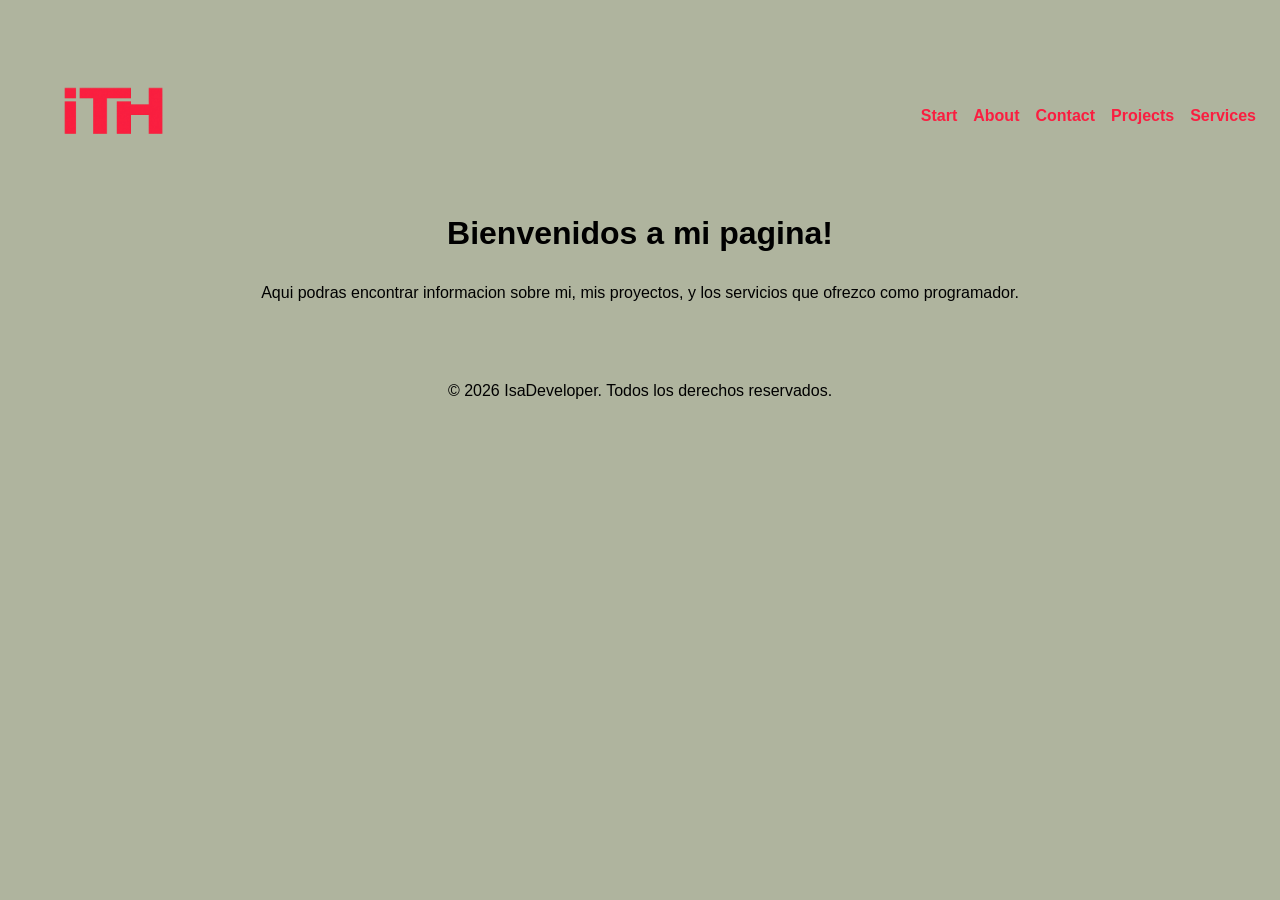
<file: index.html>
<!DOCTYPE html>
<html lang="es">
<head>
    <link href="https://fonts.googleapis.com/css2?family=VT323&display=swap" rel="stylesheet">
    <meta charset="UTF-8">
    <meta name="viewport" content="width=device-width, initial-scale=1.0">
    <link rel="stylesheet" href="css/styles.css">
    <link rel="icon" href="img/logoPagina.png" type="image/png">
    <title>IsaDeveloper</title>
</head>
<body>
    <header>
        <div>
            <img class="logo" src="img/logoPagina.png" alt="Logo">
        </div>

        <nav>
            <ul>
                <li><a href="index.html">Start</a></li>
                <li><a href="pages/about.html">About</a></li>
                <li><a href="pages/contact.html">Contact</a></li>
                <li><a href="pages/projects.html">Projects</a></li>
                <li><a href="pages/services.html">Services</a></li>
            </ul>
        </nav>
    </header>

    <main>
        <section>
            <h1>Bienvenidos a mi pagina!</h1>
            <p>Aqui podras encontrar informacion sobre mi, mis proyectos, y los servicios que ofrezco como programador.</p>
        </section>
    </main>

    <footer>
        <p>© 2026 IsaDeveloper. Todos los derechos reservados.</p>
    </footer>
</body>
</html>
</file>
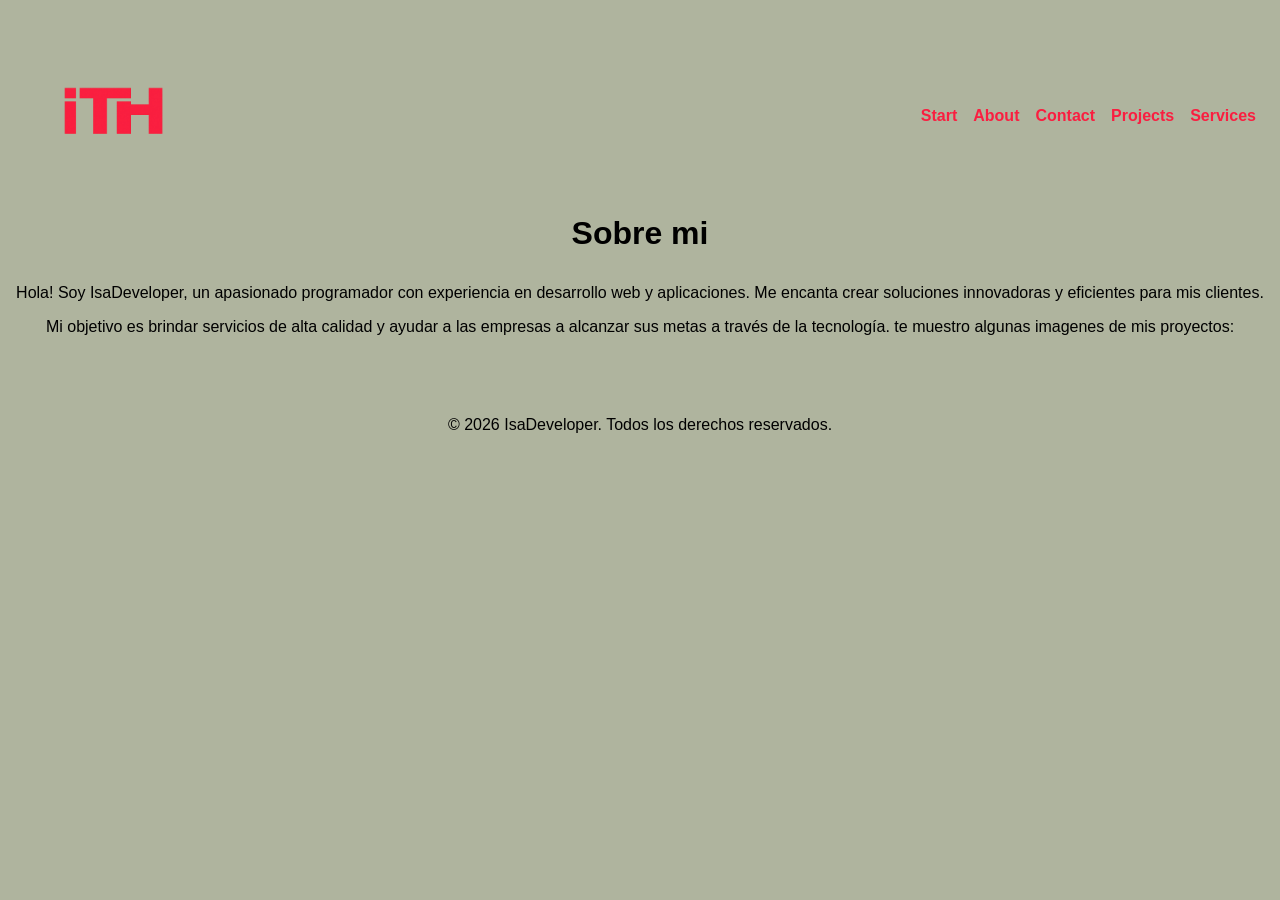
<file: pages/about.html>
<!DOCTYPE html>
<html lang="es">
<head>
    <link href="https://fonts.googleapis.com/css2?family=VT323&display=swap" rel="stylesheet">
    <meta charset="UTF-8">
    <meta name="viewport" content="width=device-width, initial-scale=1.0">
    <link rel="stylesheet" href="../css/styles.css">
    <link rel="icon" href="../img/logoPagina.png" type="image/png">
    <title>IsaDeveloper</title>
</head>
<body>
        <header>
        <div>
            <img class="logo" src="../img/logoPagina.png" alt="Logo">
        </div>

        <nav>
            <ul>
                <li><a href="../index.html">Start</a></li>
                <li><a href="about.html">About</a></li>
                <li><a href="contact.html">Contact</a></li>
                <li><a href="projects.html">Projects</a></li>
                <li><a href="services.html">Services</a></li>
            </ul>
        </nav>
    </header>

    <main>
        <section>
            <h1>Sobre mi</h1>
            <p>Hola! Soy IsaDeveloper, un apasionado programador con experiencia en desarrollo web y aplicaciones. Me encanta crear soluciones innovadoras y eficientes para mis clientes.</p>
            <p>Mi objetivo es brindar servicios de alta calidad y ayudar a las empresas a alcanzar sus metas a través de la tecnología. te muestro algunas imagenes de mis proyectos:</p>
        </section>
    </main>
    
    <footer>
        <p>© 2026 IsaDeveloper. Todos los derechos reservados.</p>
    </footer>
</body>
</html>
</file>
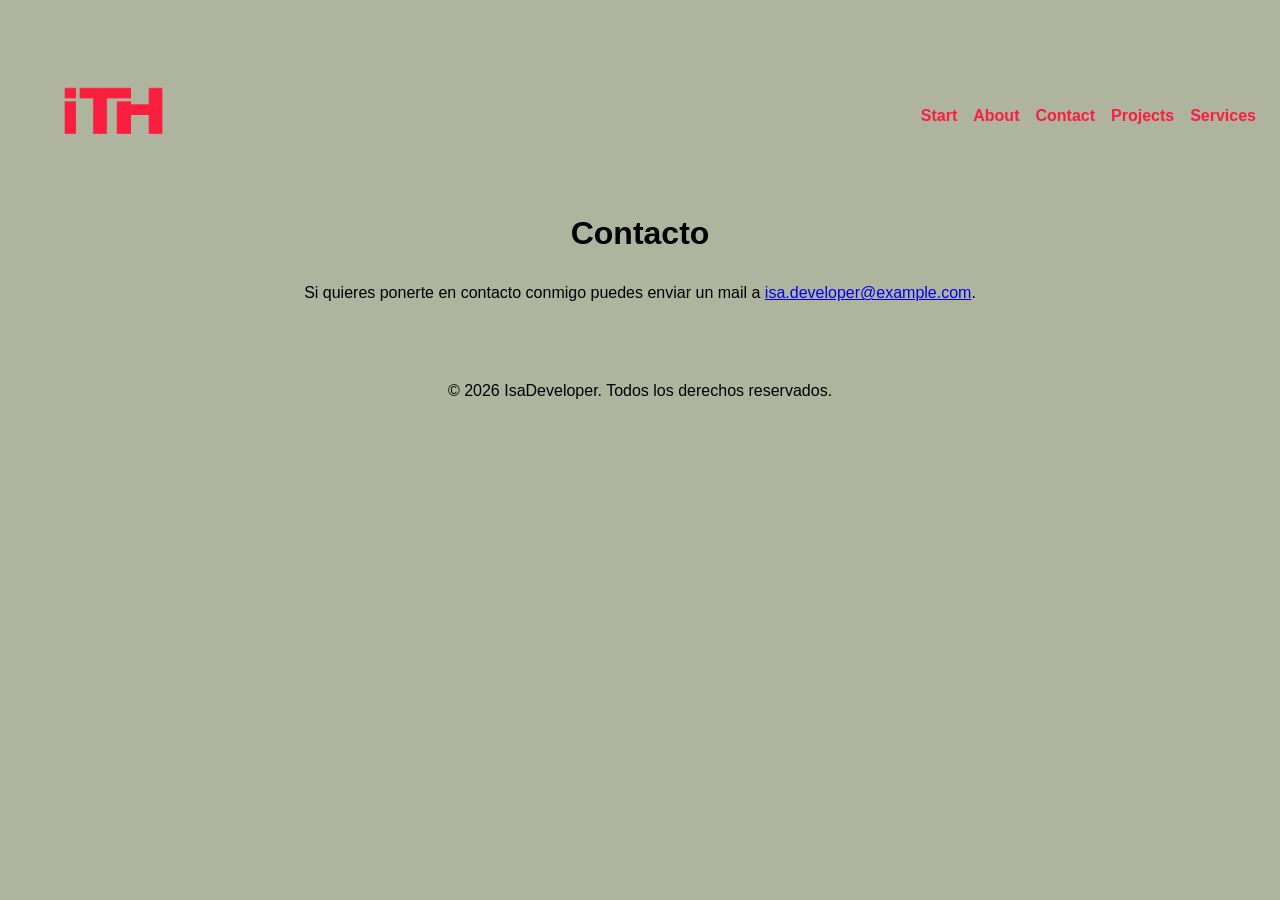
<file: pages/contact.html>
<!DOCTYPE html>
<html lang="es">
<head>
    <link href="https://fonts.googleapis.com/css2?family=VT323&display=swap" rel="stylesheet">
    <meta charset="UTF-8">
    <meta name="viewport" content="width=device-width, initial-scale=1.0">
    <link rel="stylesheet" href="../css/styles.css">
    <link rel="icon" href="../img/logoPagina.png" type="image/png">
    <title>IsaDeveloper</title>
</head>
<body>
        <header>
        <div>
            <img class="logo" src="../img/logoPagina.png" alt="Logo">
        </div>

        <nav>
            <ul>
                <li><a href="../index.html">Start</a></li>
                <li><a href="about.html">About</a></li>
                <li><a href="contact.html">Contact</a></li>
                <li><a href="projects.html">Projects</a></li>
                <li><a href="services.html">Services</a></li>
            </ul>
        </nav>
    </header>

    <main>
        <section>
            <h1>Contacto</h1>
            <p>Si quieres ponerte en contacto conmigo puedes enviar un mail a <a href="mailto:isa.developer@example.com">isa.developer@example.com</a>.</p>
        </section>
    </main>

    <footer>
        <p>© 2026 IsaDeveloper. Todos los derechos reservados.</p>
    </footer>
</body>
</html>
</file>
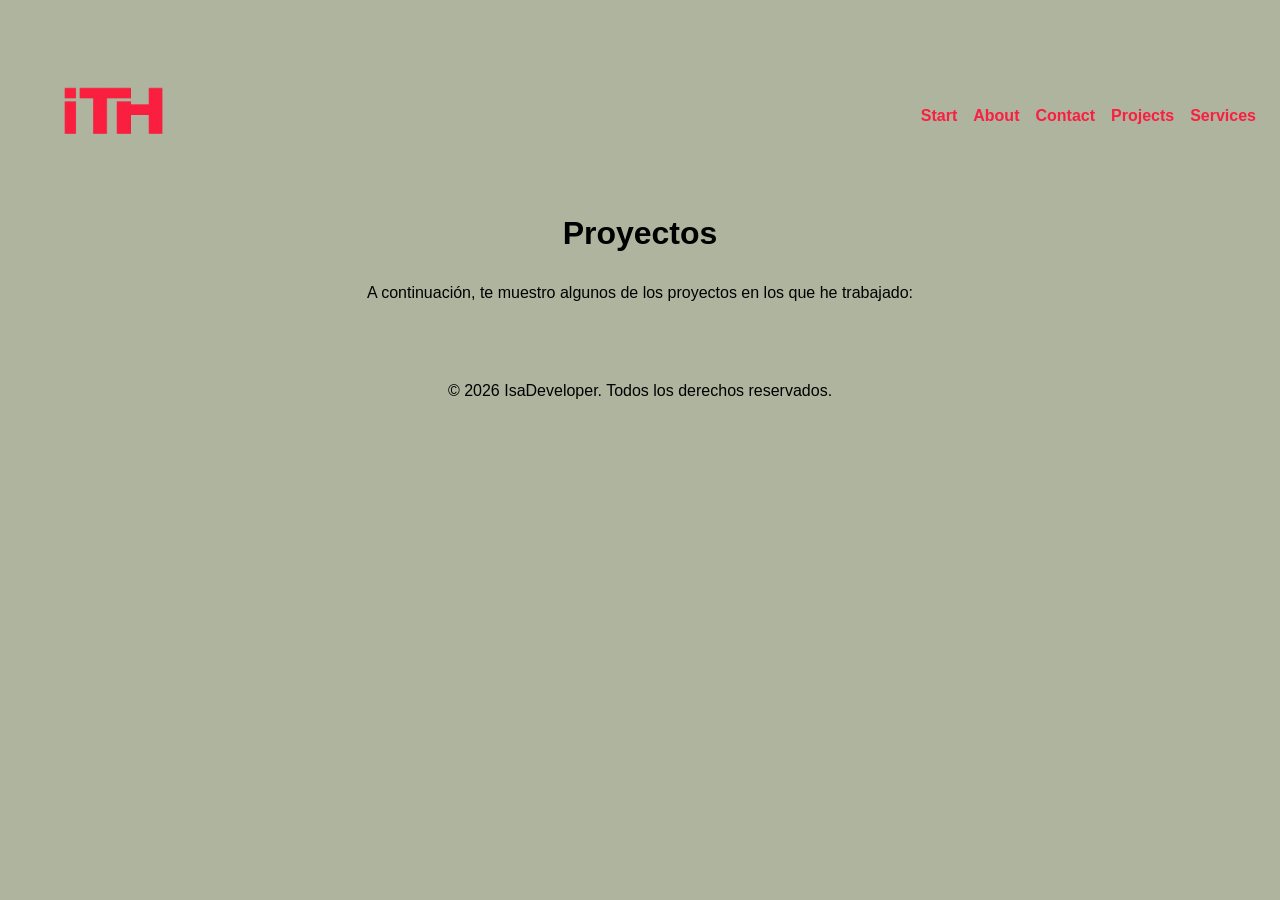
<file: pages/projects.html>
<!DOCTYPE html>
<html lang="es">
<head>
    <link href="https://fonts.googleapis.com/css2?family=VT323&display=swap" rel="stylesheet">
    <meta charset="UTF-8">
    <meta name="viewport" content="width=device-width, initial-scale=1.0">
    <link rel="stylesheet" href="../css/styles.css">
    <link rel="icon" href="../img/logoPagina.png" type="image/png">
    <title>IsaDeveloper</title>
</head>
<body>
        <header>
        <div>
            <img class="logo" src="../img/logoPagina.png" alt="Logo">
        </div>

        <nav>
            <ul>
                <li><a href="../index.html">Start</a></li>
                <li><a href="about.html">About</a></li>
                <li><a href="contact.html">Contact</a></li>
                <li><a href="projects.html">Projects</a></li>
                <li><a href="services.html">Services</a></li>
            </ul>
        </nav>
    </header>

    <main>
        <section>
            <h1>Proyectos</h1>
            <p>A continuación, te muestro algunos de los proyectos en los que he trabajado:</p>
        </section>
    </main>

    <footer>
        <p>© 2026 IsaDeveloper. Todos los derechos reservados.</p>
    </footer>
</body>
</html>
</file>
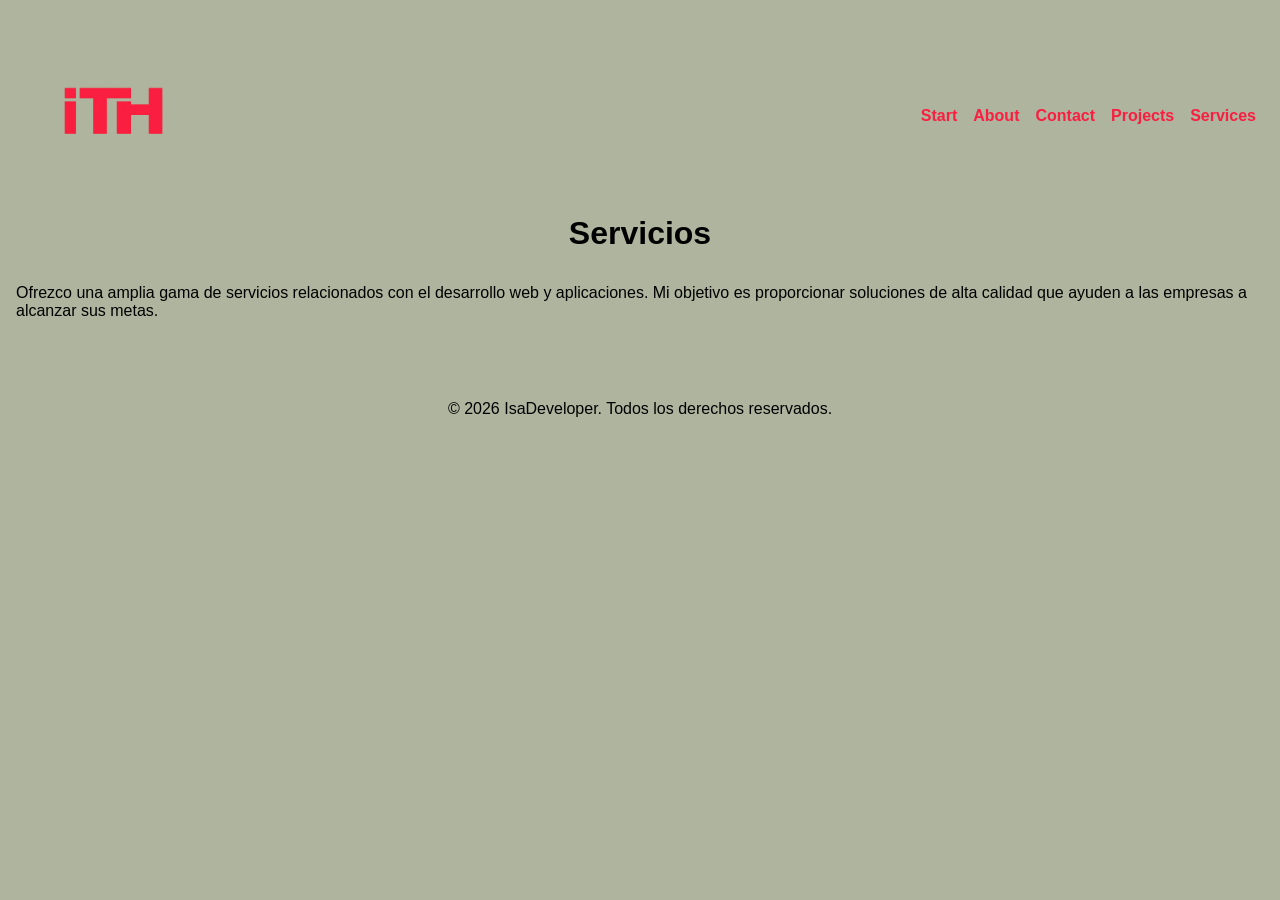
<file: pages/services.html>
<!DOCTYPE html>
<html lang="es">
<head>
    <link href="https://fonts.googleapis.com/css2?family=VT323&display=swap" rel="stylesheet">
    <meta charset="UTF-8">
    <meta name="viewport" content="width=device-width, initial-scale=1.0">
    <link rel="stylesheet" href="../css/styles.css">
    <link rel="icon" href="../img/logoPagina.png" type="image/png">
    <title>IsaDeveloper</title>
</head>
<body>
        <header>
        <div>
            <img class="logo" src="../img/logoPagina.png" alt="Logo">
        </div>

        <nav>
            <ul>
                <li><a href="../index.html">Start</a></li>
                <li><a href="about.html">About</a></li>
                <li><a href="contact.html">Contact</a></li>
                <li><a href="projects.html">Projects</a></li>
                <li><a href="services.html">Services</a></li>
            </ul>
        </nav>
    </header>

    <main>
        <section>
            <h1>Servicios</h1>
            <p>Ofrezco una amplia gama de servicios relacionados con el desarrollo web y aplicaciones. Mi objetivo es proporcionar soluciones de alta calidad que ayuden a las empresas a alcanzar sus metas.</p>
        </section>
    </main>
        
    <footer>
        <p>© 2026 IsaDeveloper. Todos los derechos reservados.</p>
    </footer>
</body>
</html>
</file>
<file: css/styles.css>
*{
    margin: 0; 
    padding: 0; 
    box-sizing: border-box; 
}

/* Estilos generales para el cuerpo de la página */

body{
    font-family: Arial, sans-serif;
    background-color: #afb49e;
    padding: 1rem;
}

body header{
    display: flex;
    margin: 0.5rem;
    align-items: center;
    justify-content: space-between;
}

body header div .logo{
    width: 20%;
    height: 25%;
    border-radius: 50%;
}

body header nav ul{
    display: flex;
    list-style: none;
    gap: 1rem;
}

body header nav ul li a{
    text-decoration: none;
    color: #FA1E40;
    font-weight: bold;
}

body main section{
    display: flex;
    flex-direction: column;
    align-items: center;
    justify-content: center;
    gap: 1rem;
}

body main section h1{
    font-size: 2rem;
    margin-bottom: 1rem;
}

body footer{
    display: flex;
    justify-content: center;
    align-items: center;
    margin-top: 5rem;
    gap: 1rem;
}
</file>
